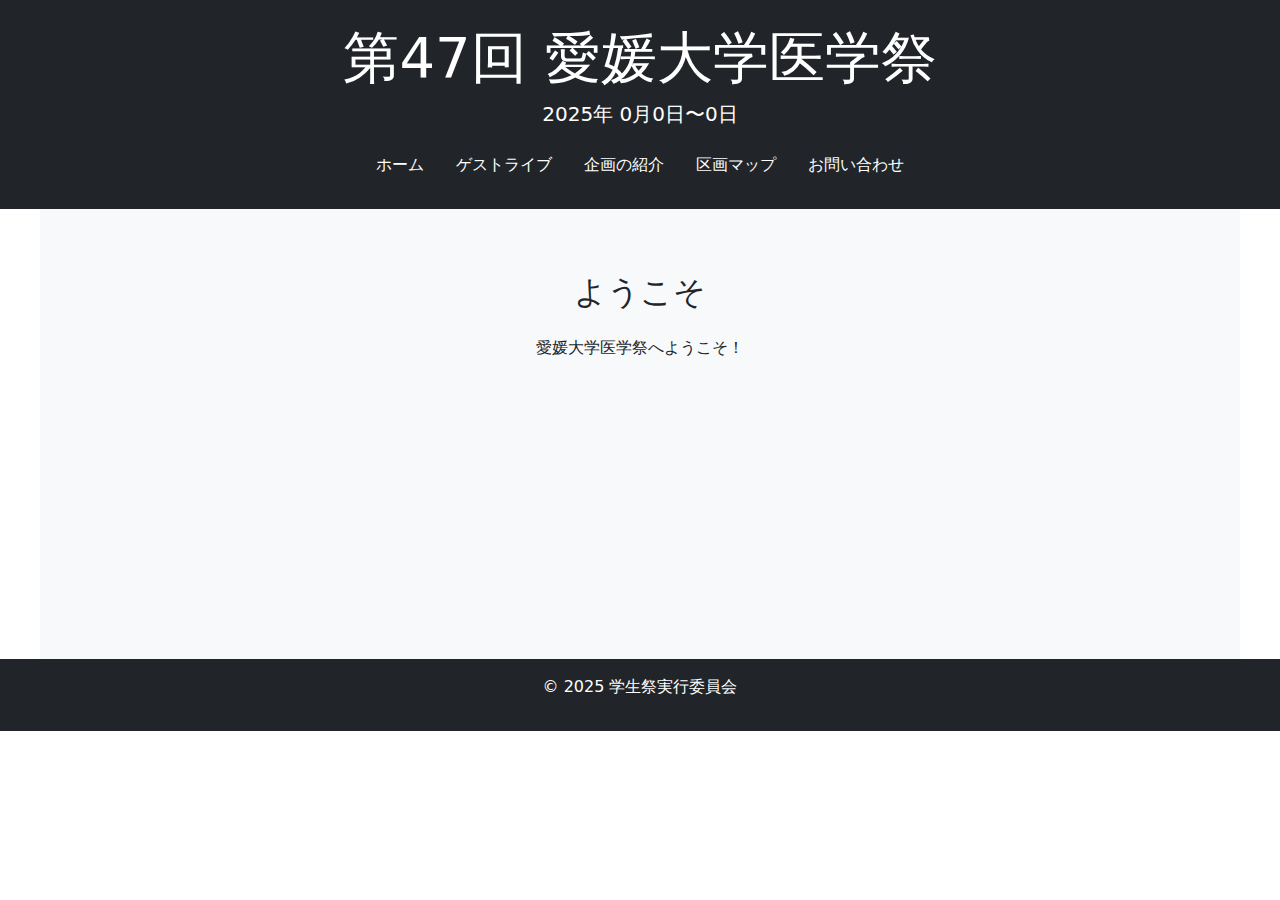
<file: index.html>
<!DOCTYPE html>
<html lang="ja">

<head>
    <meta charset="UTF-8">
    <meta name="viewport" content="width=device-width, initial-scale=1.0">
    <link rel="stylesheet" href="homepage.css">
    <meta name="robots" content="index, follow">
    <title>第47回 愛媛大学医学祭</title>
    <link href="https://cdnjs.cloudflare.com/ajax/libs/bootstrap/5.3.2/css/bootstrap.min.css" rel="stylesheet">
    <meta name="description" content="こんにちは！2025年0月0日に愛媛大学で医学祭を開催します。ぜひお越しください！">
    <meta name="keywords" content="愛媛大学,愛大, 学祭, 医学祭,2024,2025,homepage_test">
    <style>
        .section {
            padding: 4rem 0;
            min-height: 50vh;
        }

        .hidden {
            display: none;
        }
    </style>
</head>

<body>
    <!-- ヘッダー部分 -->
    <header class="bg-dark text-white text-center py-4">
        <div class="container">
            <h1 class="display-4">第47回 愛媛大学医学祭</h1>
            <p class="lead">2025年 0月0日〜0日</p>
            <nav class="nav justify-content-center">
                <a href="#home" class="nav-link text-white" onclick="showSection('home')">ホーム</a>
                <a href="#guestLive" class="nav-link text-white" onclick="showSection('guestLive')">ゲストライブ</a>
                <a href="#events" class="nav-link text-white" onclick="showSection('events')">企画の紹介</a>
                <a href="#map" class="nav-link text-white" onclick="showSection('map')">区画マップ</a>
                <a href="#contact" class="nav-link text-white" onclick="showSection('contact')">お問い合わせ</a>
            </nav>
        </div>
    </header>

    <!-- ホームセクション -->
    <section id="home" class="section bg-light">
        <div class="container">
            <h2 class="text-center mb-4">ようこそ</h2>
            <p class="text-center">愛媛大学医学祭へようこそ！</p>
        </div>
    </section>

    <!-- guestliveセクション -->
    <section id="guestLive" class="section bg-light hidden">
        <div class="container">
            <h2 class="text-center mb-4">ゲストライブのお知らせ</h2>
            <p class="text-center">このページはゲストライブのページです</p>
        </div>
        <img src="guest.png" alt="guest.img" width="600">
        <footer class="bg-dark text-white text-center py-3">
            <div class="container">
                <p>© 2025 ゲストライブ実行委員会</p>
            </div>
        </footer>
    </section>



    <!-- 企画の紹介セクション -->
    <section id="events" class="section bg-light hidden">
        <div class="container">
            <h2 class="text-center mb-4">タイムテーブル</h2>
            <div class="row justify-content-center">
                <div class="col-md-6">
                    <ul class="list-group">
                        <li class="list-group-item">10:00 AM - 開会式</li>
                        <li class="list-group-item">11:00 AM - 音楽ライブ</li>
                        <li class="list-group-item">1:00 PM - 屋台オープン</li>
                        <li class="list-group-item">3:00 PM - 医療体験セッション</li>
                        <li class="list-group-item">5:00 PM - 閉会式</li>
                    </ul>
                </div>
            </div>
        </div>
    </section>

    <!-- 区画マップセクション -->
    <section id="map" class="section bg-light hidden">
        <div class="container">
            <h2 class="text-center mb-4">区画マップ</h2>
            <p class="text-center">
                準備中...
            </p>
        </div>
    </section>

    <!-- お問い合わせセクション -->
    <section id="contact" class="section bg-light hidden">
        <div class="container">
            <h2 class="text-center mb-4">お問い合わせ</h2>
            <p class="text-center">
                ゲストライブについての問い合わせはこちらにお願いします<br>
                <a href="mailto:guestkyoku@gmail.com">guestkyoku@gmail.com</a>
            </p>
        </div>
    </section>

    <!-- フッター -->
    <footer id="mainFooter" class="bg-dark text-white text-center py-3">
        <div class="container">
            <p>© 2025 学生祭実行委員会</p>
        </div>
    </footer>

    <script src="script.js"></script>

</body>

</html>
</file>
<file: homepage.css>
/* Reset default styles */
* {
    margin: 0;
    padding: 0;
    box-sizing: border-box;
}

body {
    font-family: Arial, sans-serif;
    line-height: 1.6;
    background-color: #f4f4f4;
    color: #333;
}

header {
    background-color: #333;
    color: white;
    padding: 20px;
    text-align: center;
}

header .logo h1 {
    font-size: 2.5rem;
}

header nav ul {
    list-style: none;
    display: flex;
    justify-content: center;
    margin-top: 20px;
}

header nav ul li {
    margin: 0 15px;
}

header nav ul li a {
    color: white;
    text-decoration: none;
    font-weight: bold;
    font-size: 1.2rem;
}

header nav ul li a:hover {
    text-decoration: underline;
}

/* セクション共通のスタイル */
.section {
    padding: 40px 20px;
    max-width: 1200px;
    margin: 0 auto;
}

.section h2 {
    font-size: 2rem;
    margin-bottom: 20px;
}

/* フッター専用のスタイル */
#guestLive footer {
    position: relative;
    max-width: 1400px;  /* .sectionのmax-widthを上書き */
}

ul {
    list-style-type: none;
}

ul li {
    margin-bottom: 10px;
}

footer {
    background-color: #333;
    color: white;
    text-align: center;
    width: 100%;
    position: relative; /* 相対位置に変更 */
    bottom: 0;         /* 下部に配置 */
    margin-top: auto;  /* 上部の余白を自動調整 */
}

img {
    display: block;
    margin: 20px auto;
    max-width: 100%;
    height: auto;
}

/* Responsive design */
@media (max-width: 768px) {
    header .logo h1 {
        font-size: 2rem;
    }

    header nav ul {
        flex-direction: column;
    }

    header nav ul li {
        margin: 10px 0;
    }

    .section {
        padding: 20px 10px;
    }

    .section h2 {
        font-size: 1.5rem;
    }

    footer {
        font-size: 0.8rem;
    }
}
</file>
